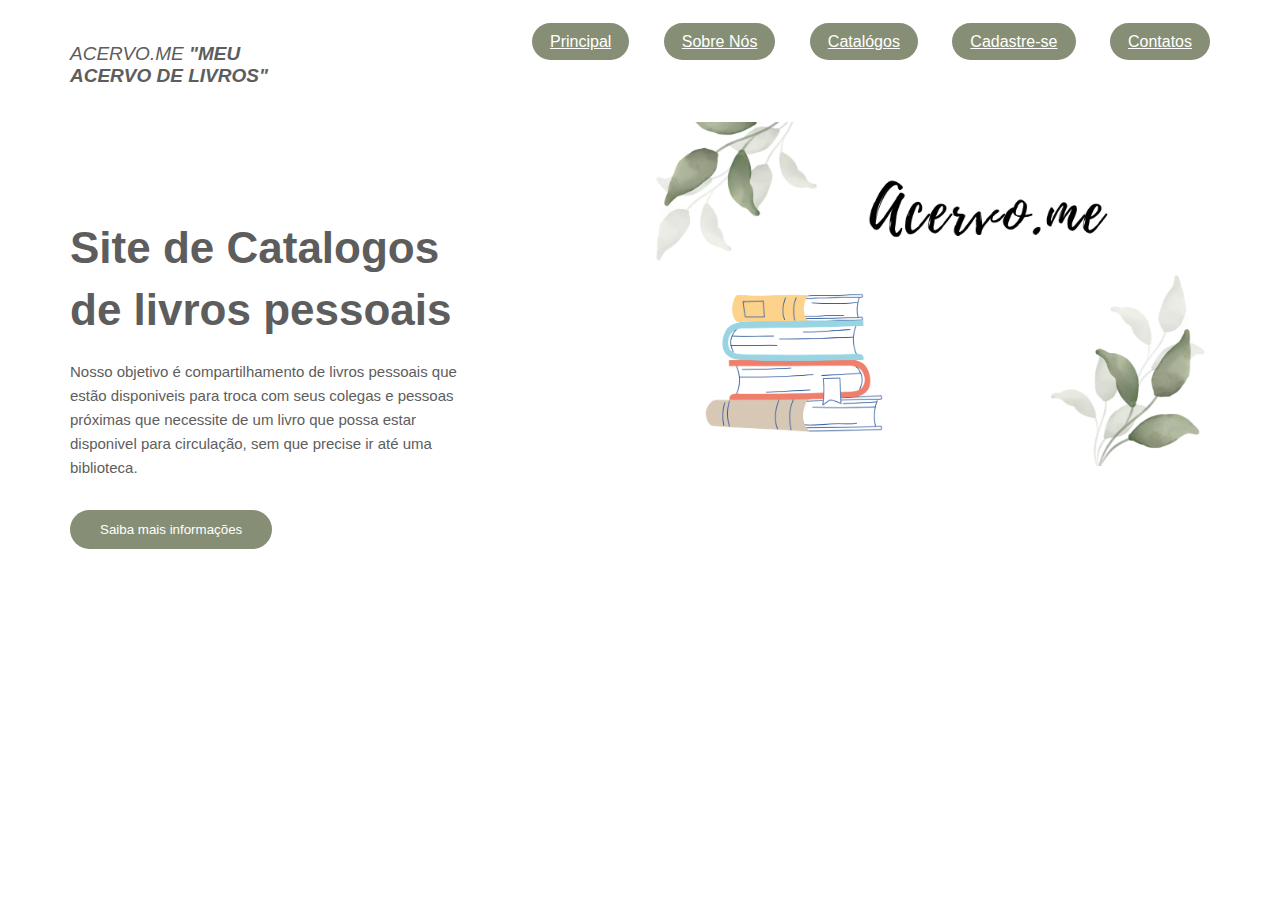
<file: LandingPage/index.html>
<!DOCTYPE html>
<html lang="en">
<head>
    <meta charset="UTF-8">
    <meta name="viewport" content="width=device-width, initial-scale=1.0">
    <link rel="stylesheet" href="css/style.css">
    <title>LandingPage</title>
</head>
<body>
<div class="landing-page">
    <div class="container">
        <div class="head-area">
            <div class="logo">Acervo.me <b>"Meu acervo de livros"</b></div>
            <ul class="links">
                <li><a href="index.html">Principal</a></li>
                <li><a href="sobreNos.html">Sobre Nós</a></li>
                <li><a href="####">Catalógos</a></li>
                <li><a href="####">Cadastre-se</a></li>
                <li><a href="####">Contatos</a></li>
            </ul>

        </div>
        <div class="info">
            <h1>Site de Catalogos de livros pessoais</h1>
            <p>Nosso objetivo é compartilhamento de livros pessoais que estão disponiveis para troca com seus colegas
               e pessoas próximas que necessite de um livro que possa estar disponivel para circulação, sem que precise ir até uma biblioteca.

            </p>
            <button>Saiba mais informações</button>

        </div>    
        <div class="image">
            <img src="img/acervome2.png" alt="">
        </div>    
        <div class="clearfix"></div>

    </div>

</div>

</body>
</html>
</file>
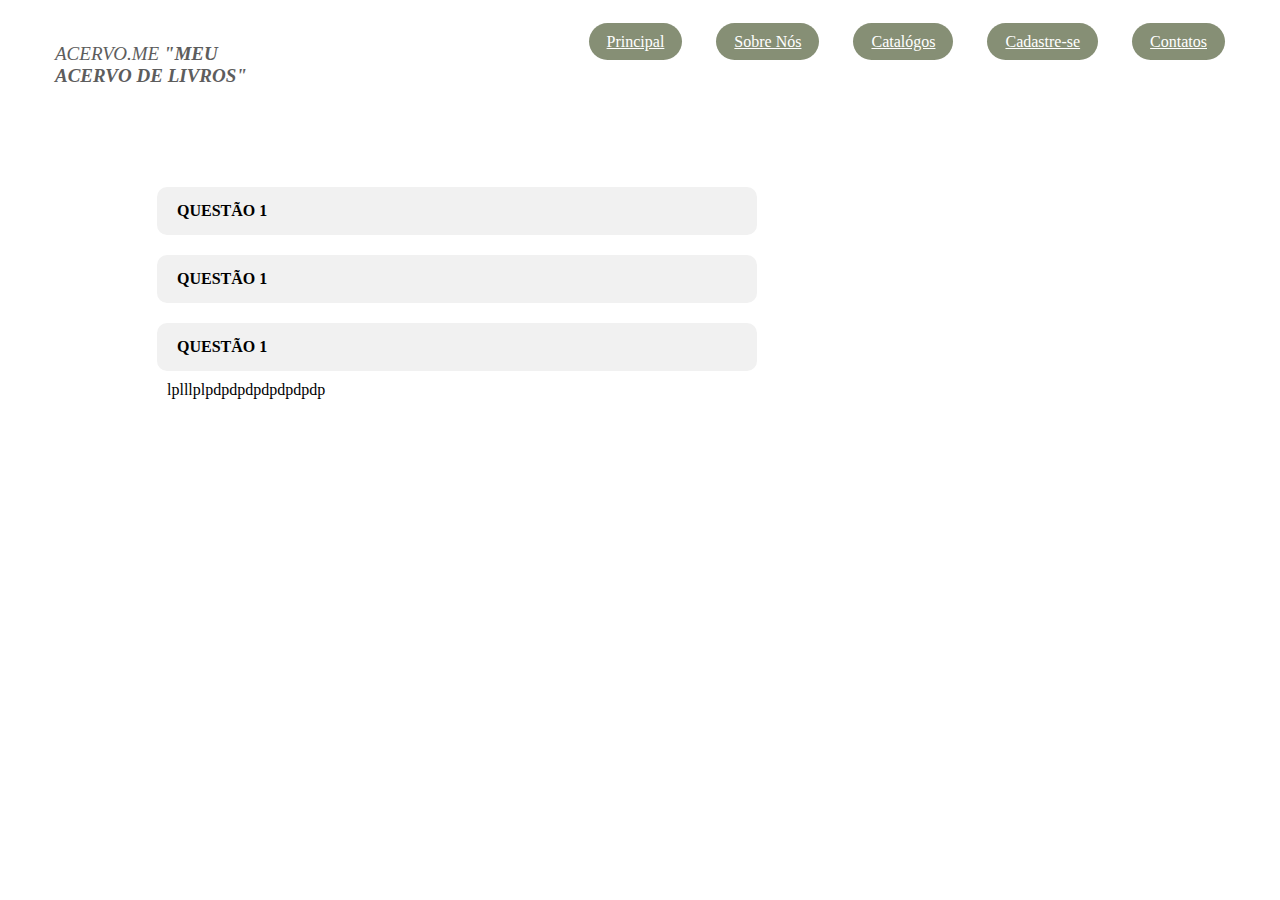
<file: LandingPage/sobreNos.html>
<!DOCTYPE html>
<html lang="en">
<head>
    <meta charset="UTF-8">
    <meta name="viewport" content="width=device-width, initial-scale=1.0">
    <link rel="stylesheet" href="css/sobreNos.css">
    <title>Sobre Nós</title>
</head>
<body>
    <div class="container">
        <div class="head-area">
            <div class="logo">Acervo.me <b>"Meu acervo de livros"</b></div>
            <ul class="links">
                <li><a href="index.html">Principal</a></li>
                <li><a href="sobreNos.html">Sobre Nós</a></li>
                <li><a href="####">Catalógos</a></li>
                <li><a href="####">Cadastre-se</a></li>
                <li><a href="####">Contatos</a></li>
            </ul>

        </div>
    <fieldset id="accordion">
         <label>
            <span>Questão 1</span>
            <input type="radio" value="questao 1" name="accordion" checked>
            <div><p>lplllplpdpdpdpdpdpdpdp</p>
            </div>
        </label>
        <label>
            <span>Questão 1</span>
            <input type="radio" value="questao 1" name="accordion" checked>
            <div><p>lplllplpdpdpdpdpdpdpdp</p>
            </div>
        </label>
        <label>
            <span>Questão 1</span>
            <input type="radio" value="questao 1" name="accordion" checked>
            <div><p>lplllplpdpdpdpdpdpdpdp</p>
            </div>
        </label>
    </fieldset>
</body>
</html>
</file>
<file: LandingPage/css/style.css>
*{
    box-sizing: border-box;
}
body{
    font-family: 'Open Sans', sans-serif;
}
.container{
    width: 1170px;
    padding-right: 15px;
    padding-left: 15px;
    margin: auto;
}

.landing-page{
    position: relative;
    background-color: #fff;
}

.landing-page .head-area{
    display: flex;
    padding: 25px 0 0;
    position: relative;
}

.landing-page .head-area .logo{
    text-transform: uppercase;
    font-style: italic;
    margin-top: 10px;
    font-size: 19px;
    width: 300px;
    color: #5d5d5d;
}

.landing-page .head-area .links{
    list-style: none;
    padding: 0;
    margin: 0;
    width: 100%;
    text-align: right;
}

.landing-page .head-area .links li{
    display: inline-block;
    margin-left: 30px;
    color: #5d5d5d;
    cursor: pointer;

}

.landing-page .head-area .links li a:last-child{
    border: 0;
    border-radius: 20px;
    padding: 10px 18px;
    color: #fff;
    background-color: #868f75;
}

.landing-page .info{
    width: 35%;
    float: left;
    margin-top: 130px;
}

.landing-page .info h1{
    font-size: 44px;
    margin: 0 0 20px;
    line-height: 1.4;
    color: #5d5d5d;
}

.landing-page .info p{
    margin: 0;
    line-height: 1.6;
    font-size: 15px;
    color: #5d5d5d;

}
.landing-page .info button{
    border: 0;
    border-radius: 20px;
    padding: 12px 30px;
    margin-top: 30px;
    cursor: pointer;
    color: #fff;
    background-color: #868f75;
}

.landing-page .image{
    width: 50%;
    float: right;
    margin-top: 35px;

}

.landing-page .image img{
    max-width: 100%;

}

.clearfix{
    clear: both;
}
</file>
<file: LandingPage/css/sobreNos.css>
body{


}
.container{
    width: 1170px;
    padding-right: 15px;
    padding-left: 15px;
    margin: auto;
}

.head-area{
    display: flex;
    padding: 25px 0 0;
    position: relative;
}

.head-area .logo{
    text-transform: uppercase;
    font-style: italic;
    margin-top: 10px;
    font-size: 19px;
    width: 300px;
    color: #5d5d5d;
}

.head-area .links{
    list-style: none;
    padding: 0;
    margin: 0;
    width: 100%;
    text-align: right;
}

.head-area .links li{
    display: inline-block;
    margin-left: 30px;
    color: #5d5d5d;
    cursor: pointer;

}

.head-area .links li a:last-child{
    border: 0;
    border-radius: 20px;
    padding: 10px 18px;
    color: #fff;
    background-color: #868f75;
}

body > fieldset{    
    display: flex;
    align-items: center;
    justify-content: center;
    position: fixed;
    inset: 0;
    box-sizing: border-box;
}

fieldset{
    border: none;
    width: 600px;
    padding: 100px;
    overflow: hidden;
}

fieldset > label
input[type=radio] {
    display: none;
}

fieldset > label > span {
    padding: 15px 20px;
    display: block;
    cursor: pointer;
    font-weight: 900;
    text-transform: uppercase;
    background: #f1f1f1;
    border-radius: 10px;
}

fieldset > label > div {
    display: grid;
    grid-template-rows: 0fr;
    transition: all ease-in-out 300ms;
    overflow: hidden;
    padding: 10px;
}
fieldset > label
input[type=radio]:checked + div {
    grid-template-rows: 1fr;
}

fieldset > label > div > p {
    overflow: hidden;
    padding: 0px;
    margin: 0px;
}
</file>
